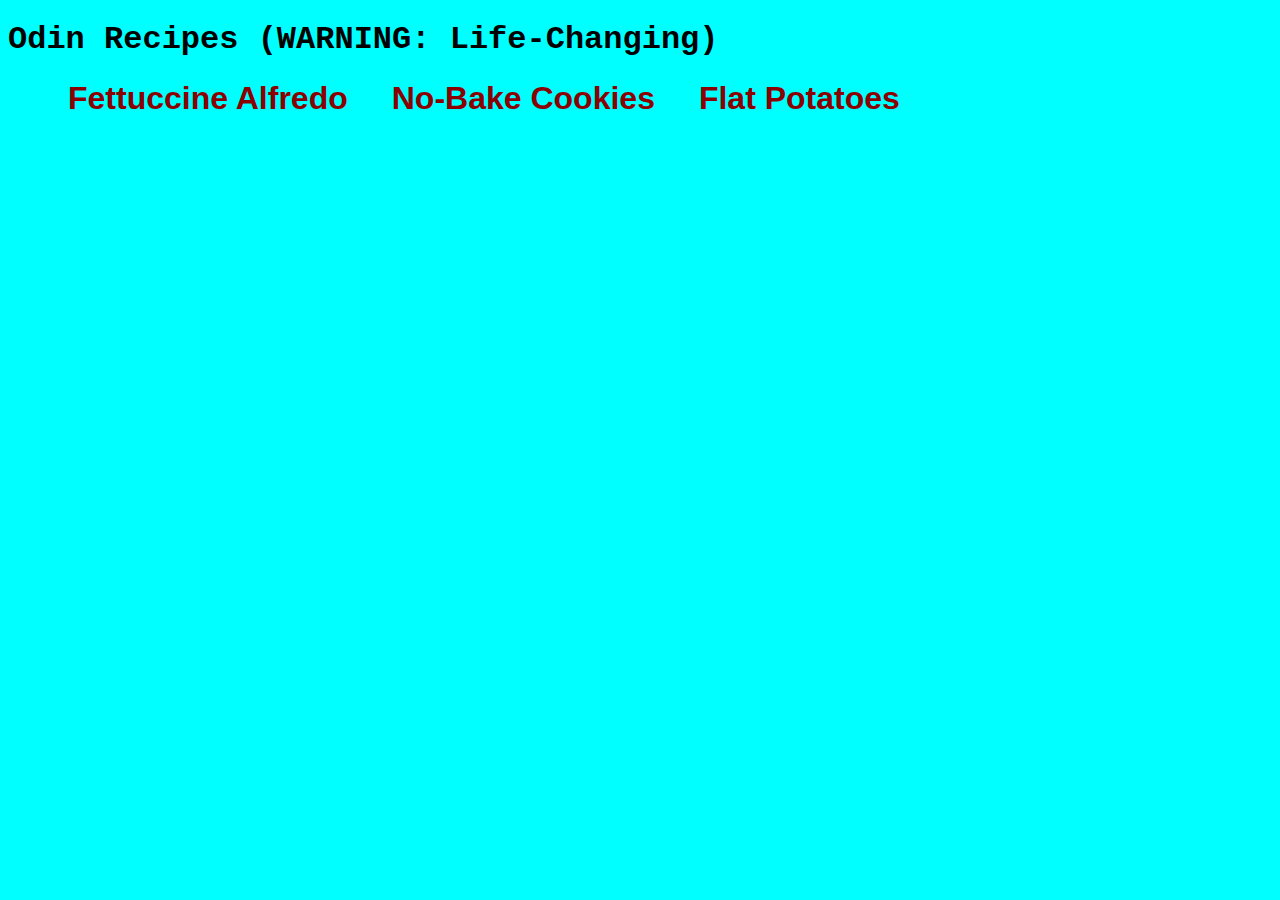
<file: index.html>
<!DOCTYPE html>
<html lang="en">
<head>
    <meta charset="UTF-8">
    <meta name="viewport" content="width=device-width, initial-scale=1.0">
    <title>Life-Changing Recipes</title>
    <link rel="stylesheet" href="style.css">
</head>
<body>
    <h1 class="title">Odin Recipes (WARNING: Life-Changing)</h1>
    <ul>
    <li><a href="recipes/fettuccinealfredo.html">Fettuccine Alfredo</a></li>
    <li><a href="recipes/nobakecookies.html">No-Bake Cookies</a></li>
    <li><a href="recipes/flatpotatoes.html">Flat Potatoes</a></li>
    </ul>
</body>
</html>
</file>
<file: style.css>
*{
    background-color: cyan;
}

.subtitle{
    font-family: 'Courier New';
    font-weight: bold;
    float: right;
    margin-right: 325px;
    margin-top: 200px;
    font-size: 300%;
}

.title{
    font-family: 'Courier New';
    font-weight: bold;
}

a{
    color: darkred;
    font-weight: bold;
    font-size: 200%;
    font-family: Arial;
    text-decoration: none;
}

a:hover{
    color: white;
}

ul li{
    display: inline;
    margin: 20px;
    font-family: Arial;
}

ol li{
    font-family: 'Courier New';
}
</file>
